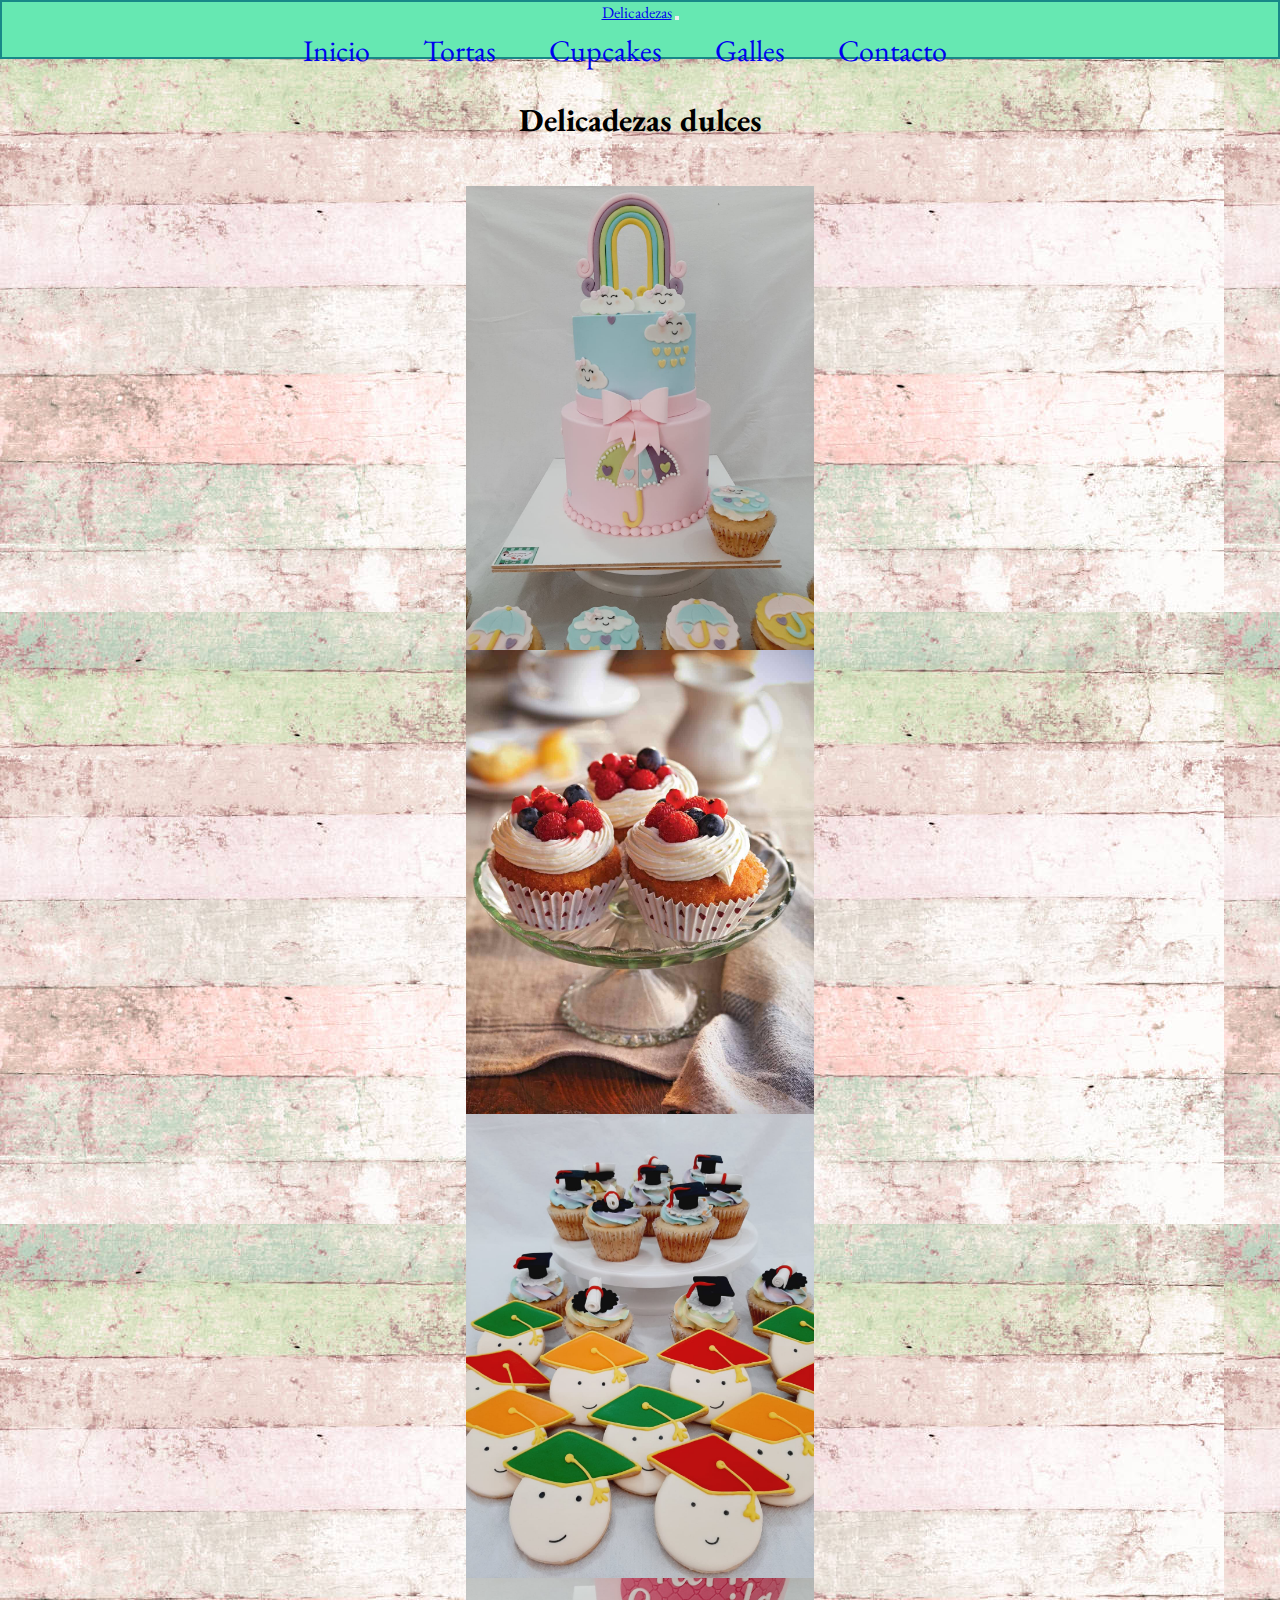
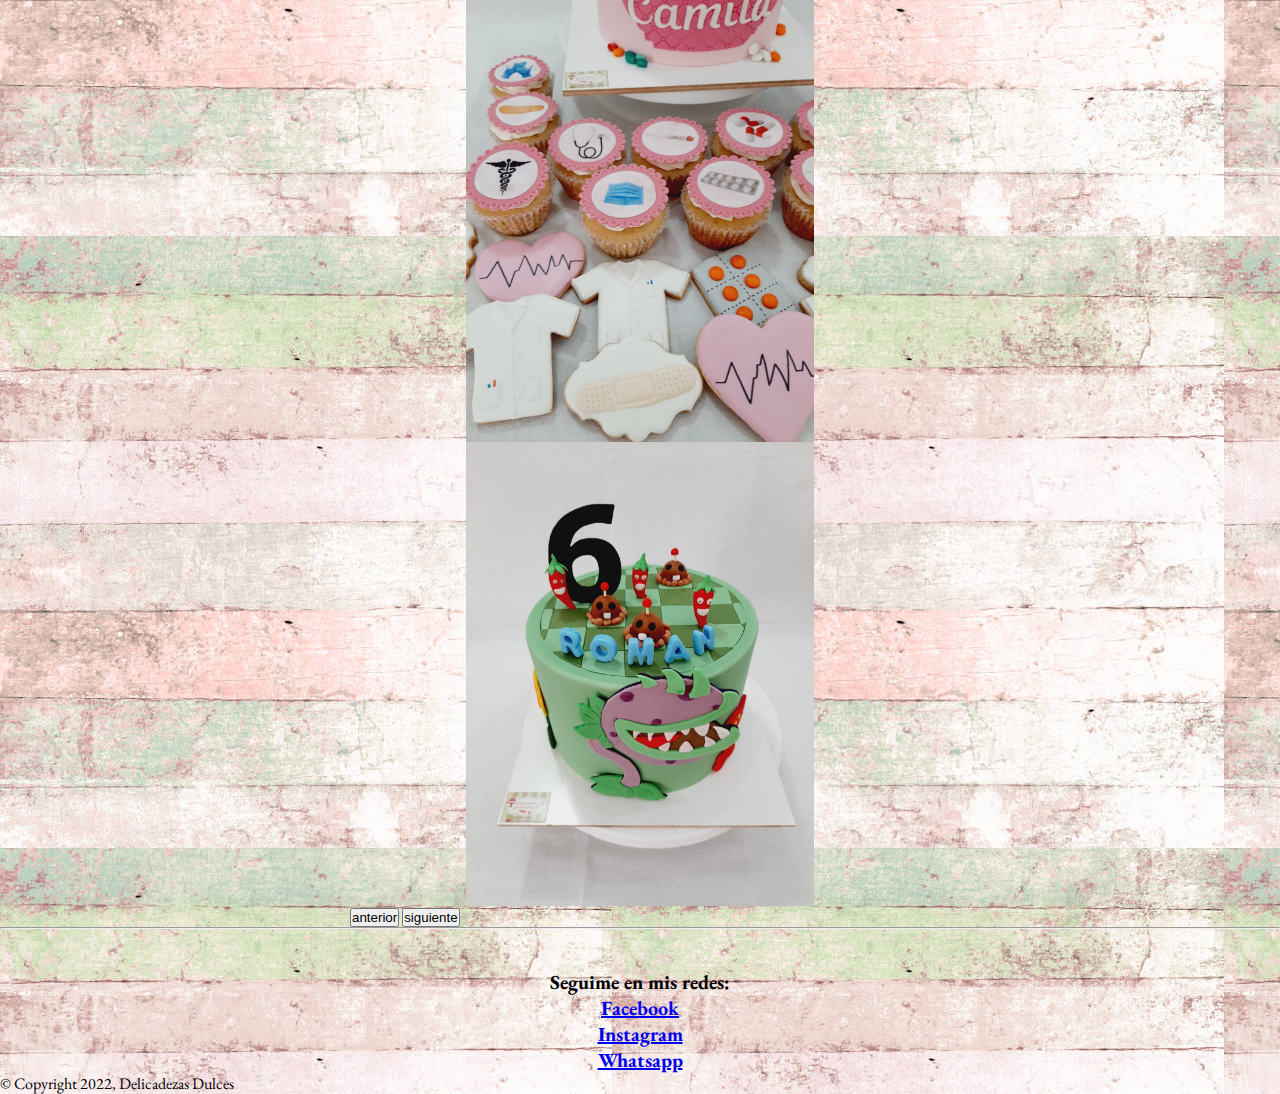
<file: index.html>
<!DOCTYPE html>
<html lang="es">
<head>
    <meta charset="UTF-8">
    <meta http-equiv="X-UA-Compatible" content="IE=edge">
    <meta name="viewport" content="width=device-width, initial-scale=1.0">
    <meta name="description" content="Presentacion de productos de Delicadezas Dulces">
    <meta name="keywords" content="delicadezas, dulces, myv, wanda, patzer">
    <title>Inicio</title>
    <link rel="icon" type="image/png" href="./assets/img/favicon.png">
    <link rel="stylesheet" href="./css/style.css">
    <link rel="preconnect" href="https://fonts.googleapis.com">
<link rel="preconnect" href="https://fonts.gstatic.com" crossorigin>
<link href="https://fonts.googleapis.com/css2?family=EB+Garamond&display=swap" rel="stylesheet">
<link
    rel="stylesheet"
    href="https://cdnjs.cloudflare.com/ajax/libs/animate.css/4.1.1/animate.min.css"
  />
<link href="https://cdn.jsdelivr.net/npm/bootstrap@5.1.3/dist/css/bootstrap.min.css" rel="stylesheet" integrity="sha384-1BmE4kWBq78iYhFldvKuhfTAU6auU8tT94WrHftjDbrCEXSU1oBoqyl2QvZ6jIW3" crossorigin="anonymous">
</head>


<body>

      <nav class="navbar navbar-expand-lg navbar-light bg-info">
        <div class="container-fluid">
          <a class="navbar-brand" href="/index.html">Delicadezas</a>
          <button class="navbar-toggler" type="button" data-bs-toggle="collapse" data-bs-target="#navbarNav" aria-controls="navbarNav"  aria-expanded="false" aria-label="Toggle navigation">
            <span class="navbar-toggler-icon"></span>
          </button>
          <div class="collapse navbar-collapse"  id="navbarNav">
            <ul class="navbar-nav">
              <li class="nav-item">
                <a class="nav-link active" aria-current="page" href="./index.html">Inicio</a>
              </li>
              <li class="nav-item">
                <a class="nav-link" href="./pages/tortas.html">Tortas</a>
              </li>
              <li class="nav-item">
                <a class="nav-link" href="./pages/cupcakes.html">Cupcakes</a>
              </li>
              <li class="nav-item">
                <a class="nav-link" href="./pages/galles.html">Galles</a>
              </li>
              <li class="nav-item">
                <a class="nav-link" href="./pages/contacto.html">Contacto</a>
              </li>
            </ul>
          </div>
        </div>
      </nav>




      




<main class="main">
    <h1 class="animate__animated animate__rubberBand">Delicadezas dulces</h1>


    <div id="carouselExampleControls" class="carousel slide" data-bs-ride="carousel">
        <div class="carousel-inner">
          <div class="carousel-item active">
            <img src="./assets/img/1.jpg" class="d-block w-100" alt="torta" width="500px">
          </div>
          <div class="carousel-item">
            <img src="./assets/img/C1.png" class="d-block w-100" alt="cupcake" width="500px">
          </div>
          <div class="carousel-item">
            <img src="./assets/img/G1.png" class="d-block w-100" alt="galles" width="500px">
          </div>
          <div class="carousel-item">
            <img src="./assets/img/G2.png" class="d-block w-100" alt="galles" width="500px">
          </div>
          <div class="carousel-item">
            <img src="./assets/img/4.jpg" class="d-block w-100" alt="galles" width="500px">
          </div>
        </div>
        <button class="carousel-control-prev" type="button" data-bs-target="#carouselExampleControls" data-bs-slide="prev">
          <span class="carousel-control-prev-icon" aria-hidden="true"></span>
          <span class="visually-hidden">anterior</span>
        </button>
        <button class="carousel-control-next" type="button" data-bs-target="#carouselExampleControls" data-bs-slide="next">
          <span class="carousel-control-next-icon" aria-hidden="true"></span>
          <span class="visually-hidden">siguiente</span>
        </button>
      </div>



</main>



<hr>
<footer>
    <div class="footer">
        <p>Seguime en mis redes:</p> 
        <p><a href="https://www.facebook.com/delicadezasdulces.myv" target="_blank">Facebook</a></p> 
        <p><a href="https://www.instagram.com/delicadezasdulcesmyv/" target="_blank">Instagram</a></p> 
        <p><a href="https://wa.me/5493489628971" target="_blank">Whatsapp</a></p>
    </div>

    <large>
      &copy; Copyright 2022, Delicadezas Dulces
    </large>
</footer>












<script src="https://cdn.jsdelivr.net/npm/bootstrap@5.1.3/dist/js/bootstrap.bundle.min.js" integrity="sha384-ka7Sk0Gln4gmtz2MlQnikT1wXgYsOg+OMhuP+IlRH9sENBO0LRn5q+8nbTov4+1p" crossorigin="anonymous"></script>

</body>
</html>
</file>
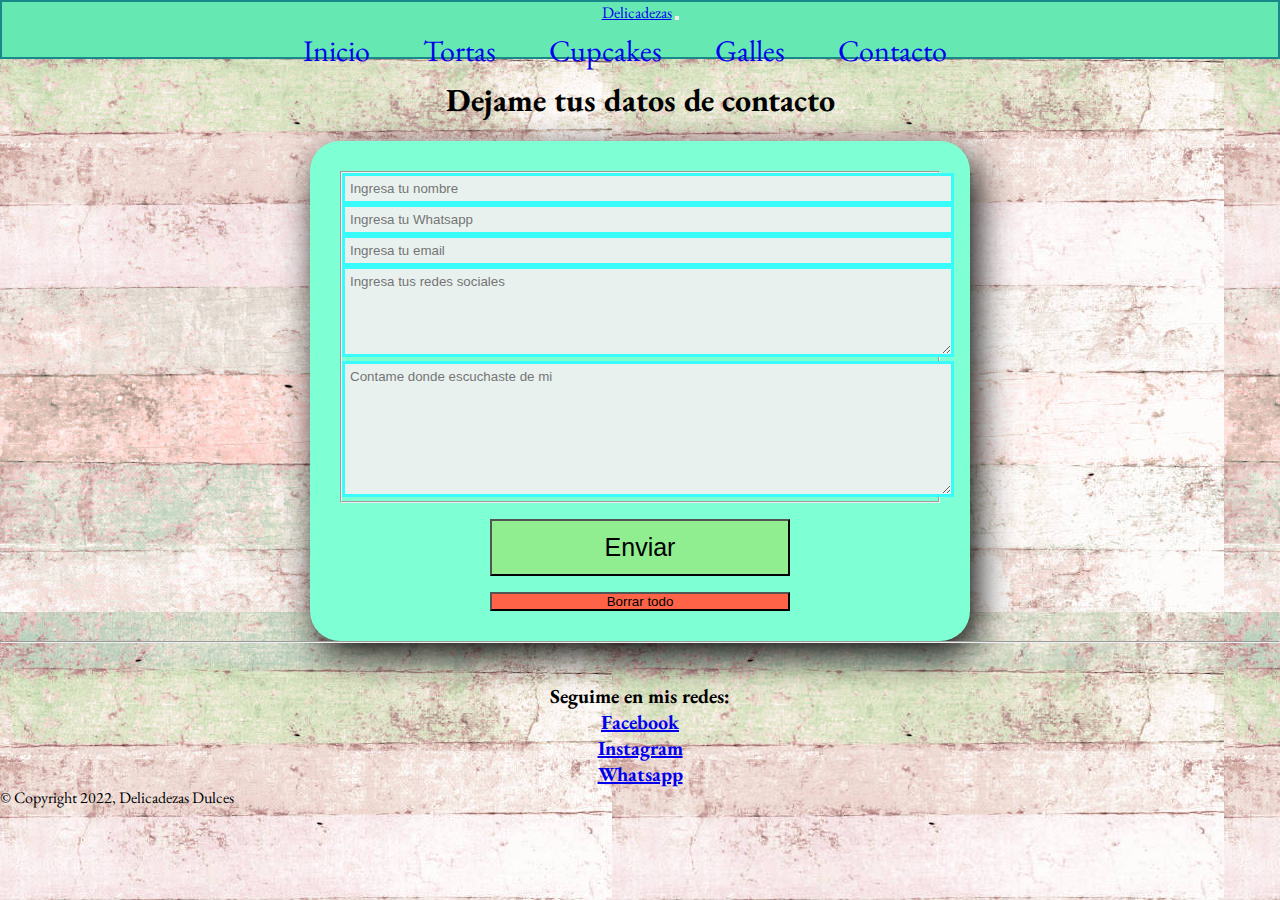
<file: pages/contacto.html>
<!DOCTYPE html>
<html lang="es">
<head>
    <meta charset="UTF-8">
    <meta http-equiv="X-UA-Compatible" content="IE=edge">
    <meta name="viewport" content="width=device-width, initial-scale=1.0">
    <meta name="description" content="Contacto de Delicadezas Dulces">
    <meta name="keywords" content="delicadezas, dulces, myv, wanda, patzer, contacto">
    <title>Contacto</title>
    <link rel="icon" type="image/png" href="../assets/img/favicon.png">
    <link rel="stylesheet" href="../css/style.css">
    <link rel="preconnect" href="https://fonts.googleapis.com">
<link rel="preconnect" href="https://fonts.gstatic.com" crossorigin>
<link href="https://fonts.googleapis.com/css2?family=EB+Garamond&display=swap" rel="stylesheet">
<link
    rel="stylesheet"
    href="https://cdnjs.cloudflare.com/ajax/libs/animate.css/4.1.1/animate.min.css"
  />
  <link href="https://cdn.jsdelivr.net/npm/bootstrap@5.1.3/dist/css/bootstrap.min.css" rel="stylesheet" integrity="sha384-1BmE4kWBq78iYhFldvKuhfTAU6auU8tT94WrHftjDbrCEXSU1oBoqyl2QvZ6jIW3" crossorigin="anonymous">
</head>
<body>

<nav class="navbar navbar-expand-lg navbar-light bg-info">
    <div class="container-fluid">
      <a class="navbar-brand" href="../index.html">Delicadezas</a>
      <button class="navbar-toggler" type="button" data-bs-toggle="collapse" data-bs-target="#navbarNav" aria-controls="navbarNav" aria-expanded="false" aria-label="Toggle navigation">
        <span class="navbar-toggler-icon"></span>
      </button>
      <div class="collapse navbar-collapse" id="navbarNav">
        <ul class="navbar-nav">
          <li class="nav-item">
            <a class="nav-link active" aria-current="page" href="../index.html">Inicio</a>
          </li>
          <li class="nav-item">
            <a class="nav-link" href="/pages/tortas.html">Tortas</a>
          </li>
          <li class="nav-item">
            <a class="nav-link" href="/pages/cupcakes.html">Cupcakes</a>
          </li>
          <li class="nav-item">
            <a class="nav-link" href="/pages/galles.html">Galles</a>
          </li>
          <li class="nav-item">
            <a class="nav-link" href="/pages/contacto.html">Contacto</a>
          </li>
        </ul>
      </div>
    </div>
  </nav>










<main>

<h1 class="animate__animated animate__rubberBand">Dejame tus datos de contacto</h1>

<div class="formulario">
<form action="enviar.php" method="get" enctype="text/plain">

    <fieldset>

    <label for="nombre"></label>
    <input class="cuadros" type="text" id="nombre" name="nombre" placeholder="Ingresa tu nombre" required>



    <label for="whatsapp"></label>
    <input class="cuadros" type="tel" id="whatsapp" name="whatsapp" placeholder="Ingresa tu Whatsapp" required>



    <label for="email"></label>
    <input class="cuadros" type="email" id="email" name="email" placeholder="Ingresa tu email">

 

    <label for="redes"></label>
    <textarea class="cuadros" class="cuadros" name="redes" id="redes" cols="40" rows="5" placeholder="Ingresa tus redes sociales"></textarea>



    <label for="comentario"></label>
    <textarea class="cuadros" name="comentario" id="comentario" cols="40" rows="8" placeholder="Contame donde escuchaste de mi"></textarea>

    </fieldset>
  


    <input class="boton" type="submit" value="Enviar">
    <input class="boton2" type="reset" value="Borrar todo">

</div>

</main>






</form>






<hr>
<footer>
    <div class="footer">
        <p>Seguime en mis redes:</p> <p><a href="https://www.facebook.com/delicadezasdulces.myv" target="_blank">Facebook</a></p> <p><a href="https://www.instagram.com/delicadezasdulcesmyv/" target="_blank">Instagram</a></p> <p><a href="https://wa.me/5493489628971" target="_blank">Whatsapp</a></p>
    </div>

    <large>
      &copy; Copyright 2022, Delicadezas Dulces
    </large>
</footer>









<script src="https://cdn.jsdelivr.net/npm/bootstrap@5.1.3/dist/js/bootstrap.bundle.min.js" integrity="sha384-ka7Sk0Gln4gmtz2MlQnikT1wXgYsOg+OMhuP+IlRH9sENBO0LRn5q+8nbTov4+1p" crossorigin="anonymous"></script>


</body>
</html>
</file>
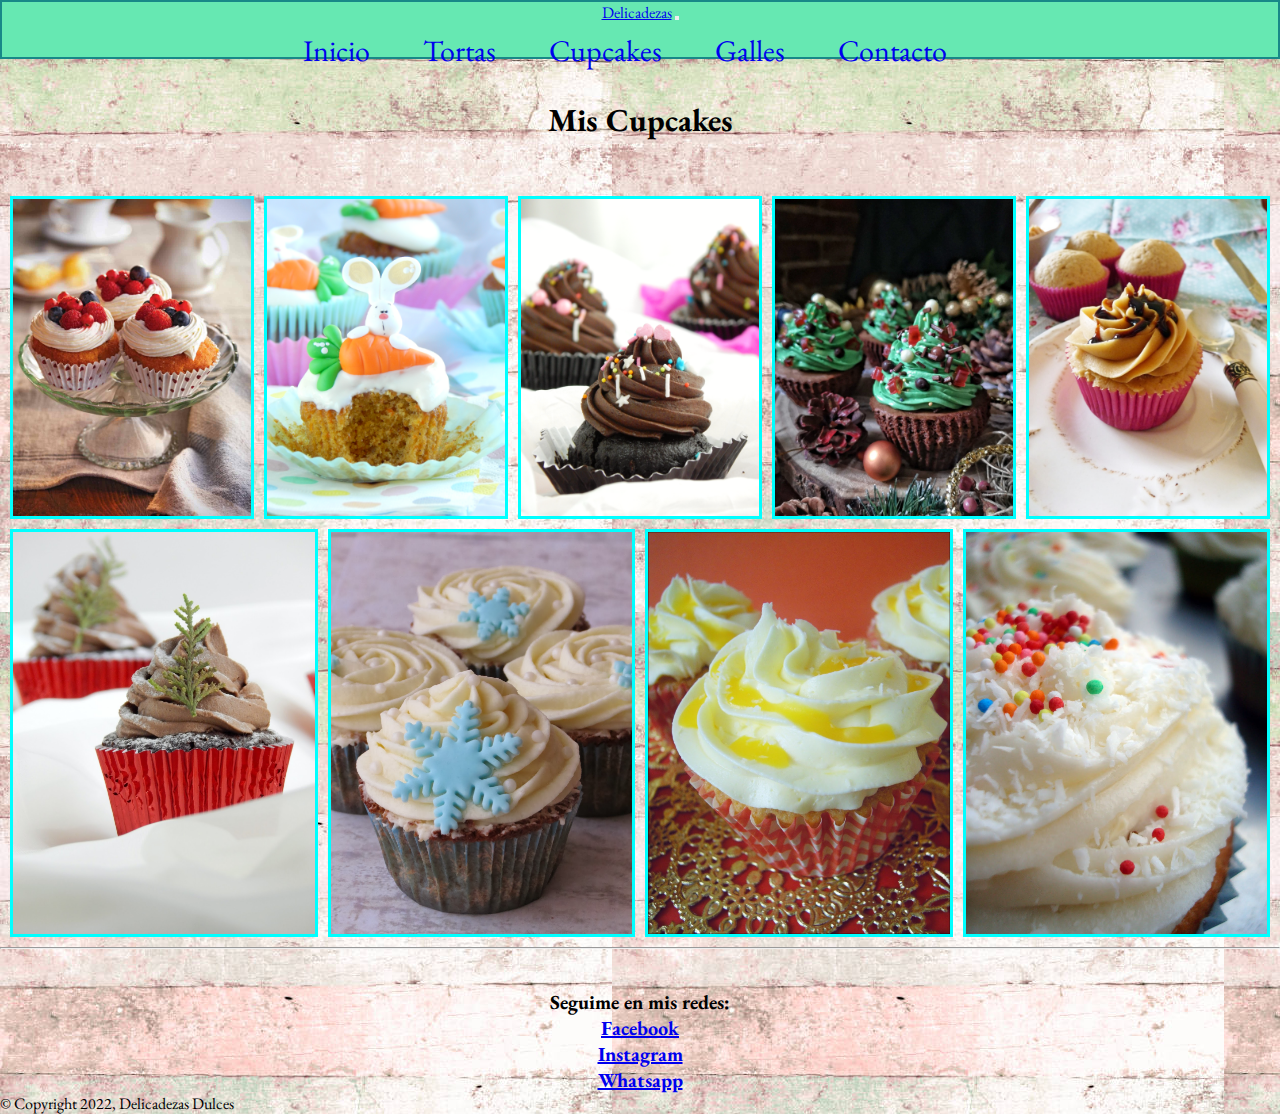
<file: pages/cupcakes.html>
<!DOCTYPE html>
<html lang="es">
<head>
    <meta charset="UTF-8">
    <meta http-equiv="X-UA-Compatible" content="IE=edge">
    <meta name="viewport" content="width=device-width, initial-scale=1.0">
    <meta name="description" content="Presentacion de cupcakes de Delicadezas Dulces">
    <meta name="keywords" content="delicadezas, dulces, myv, wanda, patzer, cupcakes">
    <title>Cupcakes</title>
    <link rel="icon" type="image/png" href="../assets/img/favicon.png">
    <link rel="stylesheet" href="../css/style.css">
    <link rel="preconnect" href="https://fonts.googleapis.com">
<link rel="preconnect" href="https://fonts.gstatic.com" crossorigin>
<link href="https://fonts.googleapis.com/css2?family=EB+Garamond&display=swap" rel="stylesheet">
<link
    rel="stylesheet"
    href="https://cdnjs.cloudflare.com/ajax/libs/animate.css/4.1.1/animate.min.css"
  />
  <link href="https://cdn.jsdelivr.net/npm/bootstrap@5.1.3/dist/css/bootstrap.min.css" rel="stylesheet" integrity="sha384-1BmE4kWBq78iYhFldvKuhfTAU6auU8tT94WrHftjDbrCEXSU1oBoqyl2QvZ6jIW3" crossorigin="anonymous">
</head>
<body>


<nav class="navbar navbar-expand-lg navbar-light bg-info">
    <div class="container-fluid">
      <a class="navbar-brand" href="../index.html">Delicadezas</a>
      <button class="navbar-toggler" type="button" data-bs-toggle="collapse" data-bs-target="#navbarNav" aria-controls="navbarNav" aria-expanded="false" aria-label="Toggle navigation">
        <span class="navbar-toggler-icon"></span>
      </button>
      <div class="collapse navbar-collapse" id="navbarNav">
        <ul class="navbar-nav">
          <li class="nav-item">
            <a class="nav-link active" aria-current="page" href="../index.html">Inicio</a>
          </li>
          <li class="nav-item">
            <a class="nav-link" href="/pages/tortas.html">Tortas</a>
          </li>
          <li class="nav-item">
            <a class="nav-link" href="/pages/cupcakes.html">Cupcakes</a>
          </li>
          <li class="nav-item">
            <a class="nav-link" href="/pages/galles.html">Galles</a>
          </li>
          <li class="nav-item">
            <a class="nav-link" href="/pages/contacto.html">Contacto</a>
          </li>
        </ul>
      </div>
    </div>
  </nav>






<main class="main">

<h1 class="animate__animated animate__rubberBand">Mis Cupcakes</h1>


<div class="box--principal">
    <div class="imagenes">
    <img src="../assets/img/C1.png" alt="cupcakes1">
    </div>
    <div class="imagenes">
    <img src="../assets/img/C2.png" alt="cupcakes2">
    </div>
    <div class="imagenes">
    <img src="../assets/img/C3.png" alt="cupcakes3">
    </div>
    <div class="imagenes">
    <img src="../assets/img/C4.png" alt="cupcakes4">
    </div>
    <div class="imagenes">
    <img src="../assets/img/C5.png" alt="cupcakes5">
    </div>
    <div class="imagenes">
    <img src="../assets/img/C6.png" alt="cupcakes6">
    </div>
    <div class="imagenes">
    <img src="../assets/img/C7.png" alt="cupcakes7">
    </div>
    <div class="imagenes">
    <img src="../assets/img/C8.png" alt="cupcakes8">
    </div>
    <div class="imagenes">
    <img src="../assets/img/C9.png" alt="cupcakes9">
    </div>
</div>
</main>





<hr>
<footer>
    <div class="footer">
        <p>Seguime en mis redes:</p> <p><a href="https://www.facebook.com/delicadezasdulces.myv" target="_blank">Facebook</a></p> <p><a href="https://www.instagram.com/delicadezasdulcesmyv/" target="_blank">Instagram</a></p> <p><a href="https://wa.me/5493489628971" target="_blank">Whatsapp</a></p>
    </div>

    <large>
      &copy; Copyright 2022, Delicadezas Dulces
    </large>
</footer>






<script src="https://cdn.jsdelivr.net/npm/bootstrap@5.1.3/dist/js/bootstrap.bundle.min.js" integrity="sha384-ka7Sk0Gln4gmtz2MlQnikT1wXgYsOg+OMhuP+IlRH9sENBO0LRn5q+8nbTov4+1p" crossorigin="anonymous"></script>


</body>
</html>
</file>
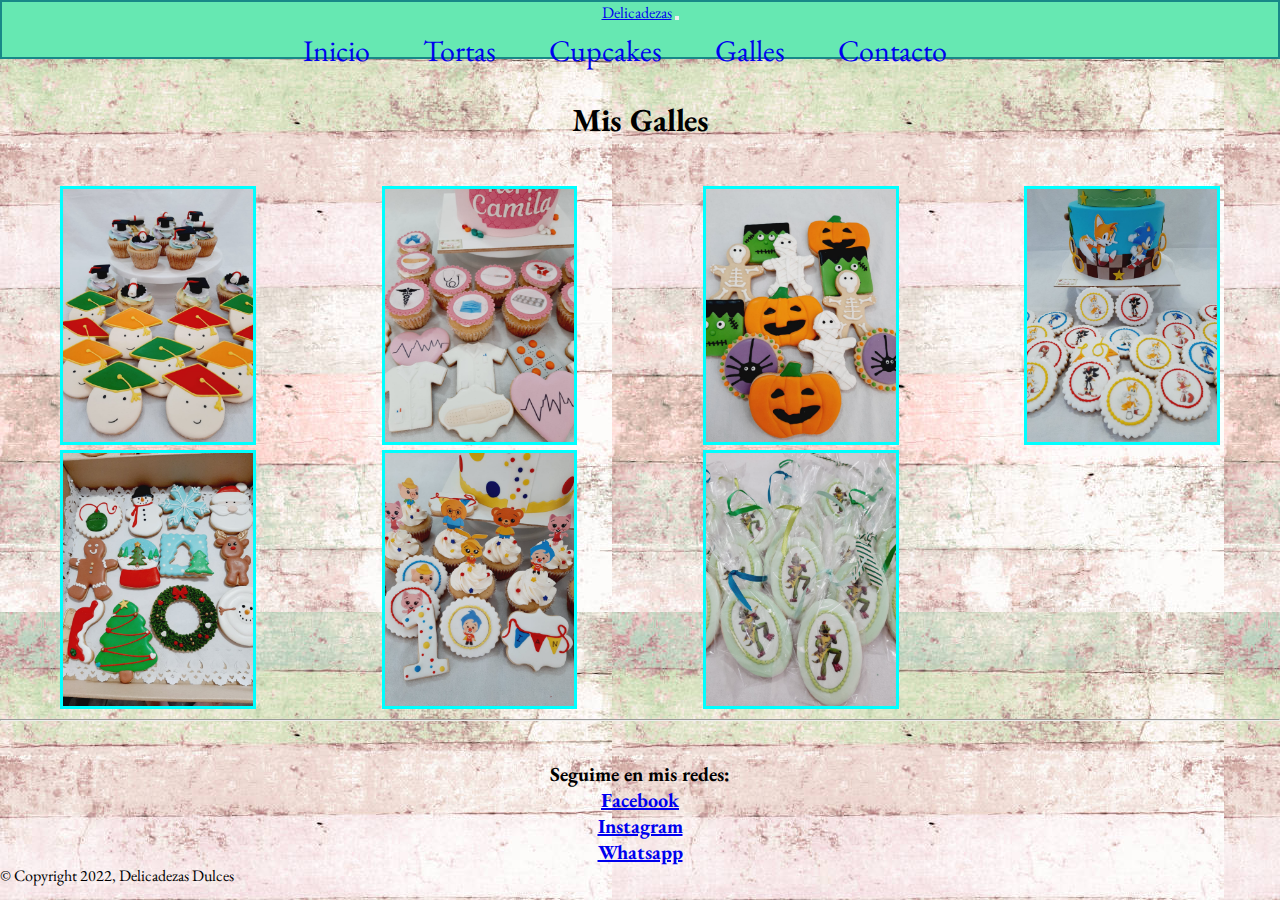
<file: pages/galles.html>
<!DOCTYPE html>
<html lang="es">
<head>
    <meta charset="UTF-8">
    <meta http-equiv="X-UA-Compatible" content="IE=edge">
    <meta name="viewport" content="width=device-width, initial-scale=1.0">
    <meta name="description" content="Presentacion de galles de Delicadezas Dulces">
    <meta name="keywords" content="delicadezas, dulces, myv, wanda, patzer, galles">
    <title>Galles</title>
    <link rel="icon" type="image/png" href="../assets/img/favicon.png">
    <link rel="stylesheet" href="../css/style.css">
    <link rel="preconnect" href="https://fonts.googleapis.com">
<link rel="preconnect" href="https://fonts.gstatic.com" crossorigin>
<link href="https://fonts.googleapis.com/css2?family=EB+Garamond&display=swap" rel="stylesheet">
<link
    rel="stylesheet"
    href="https://cdnjs.cloudflare.com/ajax/libs/animate.css/4.1.1/animate.min.css"
  />
  <link href="https://cdn.jsdelivr.net/npm/bootstrap@5.1.3/dist/css/bootstrap.min.css" rel="stylesheet" integrity="sha384-1BmE4kWBq78iYhFldvKuhfTAU6auU8tT94WrHftjDbrCEXSU1oBoqyl2QvZ6jIW3" crossorigin="anonymous">
</head>
<body>


<nav class="navbar navbar-expand-lg navbar-light bg-info">
    <div class="container-fluid">
      <a class="navbar-brand" href="../index.html">Delicadezas</a>
      <button class="navbar-toggler" type="button" data-bs-toggle="collapse" data-bs-target="#navbarNav" aria-controls="navbarNav" aria-expanded="false" aria-label="Toggle navigation">
        <span class="navbar-toggler-icon"></span>
      </button>
      <div class="collapse navbar-collapse" id="navbarNav">
        <ul class="navbar-nav">
          <li class="nav-item">
            <a class="nav-link active" aria-current="page" href="../index.html">Inicio</a>
          </li>
          <li class="nav-item">
            <a class="nav-link" href="/pages/tortas.html">Tortas</a>
          </li>
          <li class="nav-item">
            <a class="nav-link" href="/pages/cupcakes.html">Cupcakes</a>
          </li>
          <li class="nav-item">
            <a class="nav-link" href="/pages/galles.html">Galles</a>
          </li>
          <li class="nav-item">
            <a class="nav-link" href="/pages/contacto.html">Contacto</a>
          </li>
        </ul>
      </div>
    </div>
  </nav>






<main class="main">
    

<h1 class="animate__animated animate__rubberBand">Mis Galles</h1>

<div class="grid-container">
    <div class="grid-item">
    <img src="../assets/img/G1.png" alt="galle1" width="400" style="border: 3px solid; color: aqua;">
    </div>
    <div class="grid-item">
    <img src="../assets/img/G2.png" alt="galle2" width="400" style="border: 3px solid; color: aqua;">
    </div>
    <div class="grid-item">
    <img src="../assets/img/G3.png" alt="galle3" width="400" style="border: 3px solid; color: aqua;">
    </div>
    <div class="grid-item">
    <img src="../assets/img/G4.png" alt="galle4" width="400" style="border: 3px solid; color: aqua;">
    </div>
    <div class="grid-item">
    <img src="../assets/img/G5.png" alt="galle5" width="400" style="border: 3px solid; color: aqua;">
    </div>
    <div class="grid-item">
    <img src="../assets/img/G6.png" alt="galle6" width="400" style="border: 3px solid; color: aqua;">
    </div>
    <div class="grid-item">
    <img src="../assets/img/G7.png" alt="galle7" width="400" style="border: 3px solid; color: aqua;">
    </div>
</div>


</main>





<hr>
<footer>
    <div class="footer">
        <p>Seguime en mis redes:</p> <p><a href="https://www.facebook.com/delicadezasdulces.myv" target="_blank">Facebook</a></p> <p><a href="https://www.instagram.com/delicadezasdulcesmyv/" target="_blank">Instagram</a></p> <p><a href="https://wa.me/5493489628971" target="_blank">Whatsapp</a></p>
    </div>

    <large>
      &copy; Copyright 2022, Delicadezas Dulces
    </large>
</footer>





<script src="https://cdn.jsdelivr.net/npm/bootstrap@5.1.3/dist/js/bootstrap.bundle.min.js" integrity="sha384-ka7Sk0Gln4gmtz2MlQnikT1wXgYsOg+OMhuP+IlRH9sENBO0LRn5q+8nbTov4+1p" crossorigin="anonymous"></script>


</body>
</html>
</file>
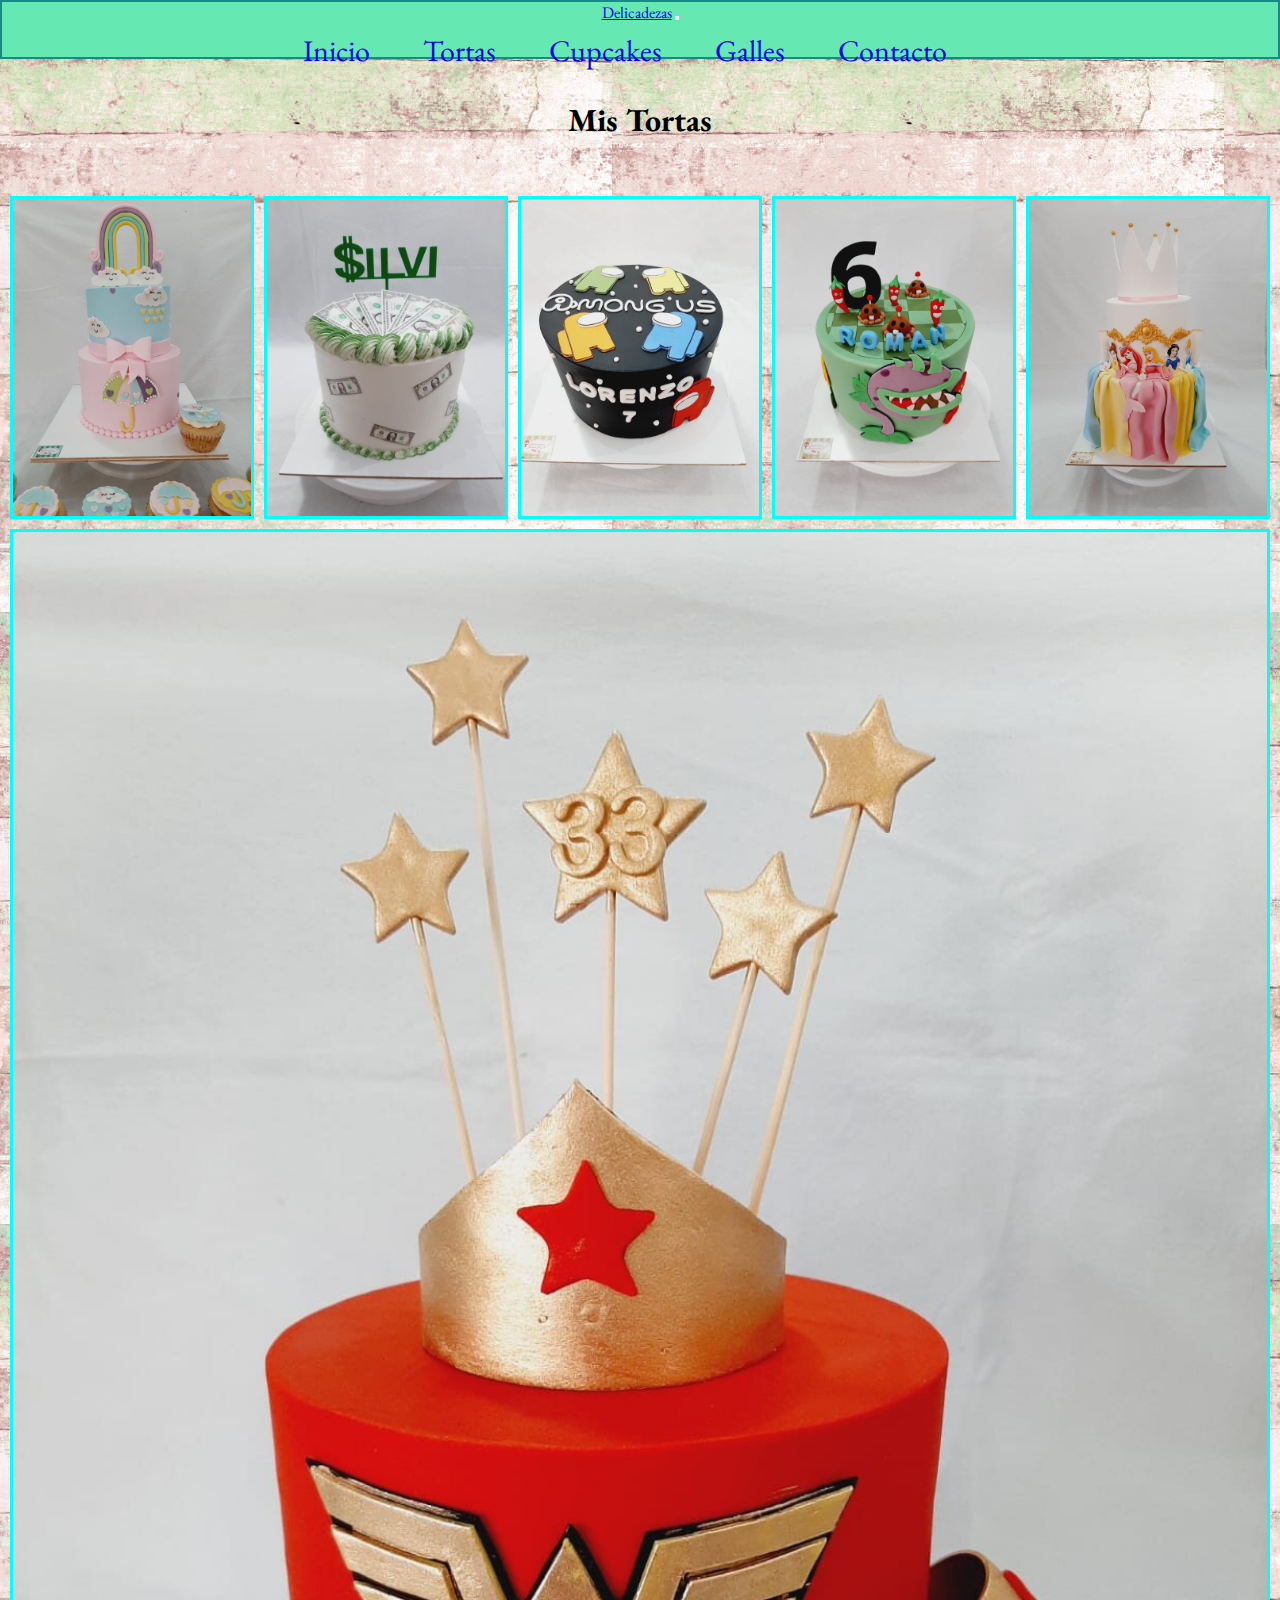
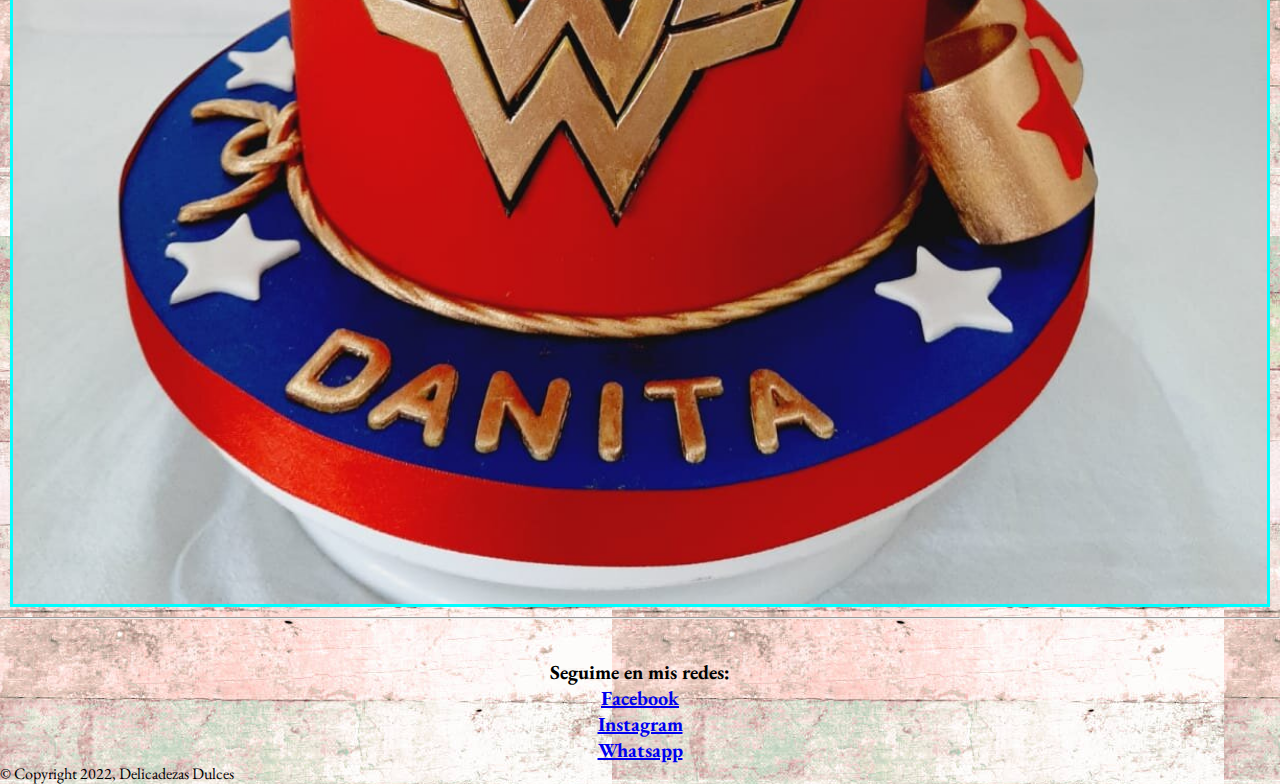
<file: pages/tortas.html>
<!DOCTYPE html>
<html lang="es">
<head>
    <meta charset="UTF-8">
    <meta http-equiv="X-UA-Compatible" content="IE=edge">
    <meta name="viewport" content="width=device-width, initial-scale=1.0">
    <meta name="description" content="Presentacion de tortas de Delicadezas Dulces">
    <meta name="keywords" content="delicadezas, dulces, myv, wanda, patzer, torta, tortas">
    <title>Tortas</title>
    <link rel="icon" type="image/png" href="../assets/img/favicon.png">
    <link rel="stylesheet" href="../css/style.css">
    <link rel="preconnect" href="https://fonts.googleapis.com">
<link rel="preconnect" href="https://fonts.gstatic.com" crossorigin>
<link href="https://fonts.googleapis.com/css2?family=EB+Garamond&display=swap" rel="stylesheet">
<link
    rel="stylesheet"
    href="https://cdnjs.cloudflare.com/ajax/libs/animate.css/4.1.1/animate.min.css"
  />
  <link href="https://cdn.jsdelivr.net/npm/bootstrap@5.1.3/dist/css/bootstrap.min.css" rel="stylesheet" integrity="sha384-1BmE4kWBq78iYhFldvKuhfTAU6auU8tT94WrHftjDbrCEXSU1oBoqyl2QvZ6jIW3" crossorigin="anonymous">
</head>
<body>

<nav class="navbar navbar-expand-lg navbar-light bg-info">
    <div class="container-fluid">
      <a class="navbar-brand" href="../index.html">Delicadezas</a>
      <button class="navbar-toggler" type="button" data-bs-toggle="collapse" data-bs-target="#navbarNav" aria-controls="navbarNav" aria-expanded="false" aria-label="Toggle navigation">
        <span class="navbar-toggler-icon"></span>
      </button>
      <div class="collapse navbar-collapse" id="navbarNav">
        <ul class="navbar-nav">
          <li class="nav-item">
            <a class="nav-link active" aria-current="page" href="../index.html">Inicio</a>
          </li>
          <li class="nav-item">
            <a class="nav-link" href="./tortas.html">Tortas</a>
          </li>
          <li class="nav-item">
            <a class="nav-link" href="./cupcakes.html">Cupcakes</a>
          </li>
          <li class="nav-item">
            <a class="nav-link" href="./galles.html">Galles</a>
          </li>
          <li class="nav-item">
            <a class="nav-link" href="./contacto.html">Contacto</a>
          </li>
        </ul>
      </div>
    </div>
  </nav>



<main class="main">
    <h1 class="animate__animated animate__rubberBand">Mis Tortas</h1>
<div class="box--principal">
    <div class="imagenes">
    <img src="../assets/img/1.jpg" alt="torta1";>
    </div>
    <div class="imagenes">
    <img src="../assets/img/2.jpg" alt="torta2">
    </div>
    <div class="imagenes">
    <img src="../assets/img/3.jpg" alt="torta3">
    </div>
    <div class="imagenes">
    <img src="../assets/img/4.jpg" alt="torta4">
    </div>
    <div class="imagenes">
    <img src="../assets/img/5.jpg" alt="torta5">
    </div>
    <div class="imagenes">
    <img src="../assets/img/6.jpg" alt="torta6">
    </div>
</div>
</main>

<hr>
<footer>
    <div class="footer">
        <p>Seguime en mis redes:</p> <p><a href="https://www.facebook.com/delicadezasdulces.myv" target="_blank">Facebook</a></p> <p><a href="https://www.instagram.com/delicadezasdulcesmyv/" target="_blank">Instagram</a></p> <p><a href="https://wa.me/5493489628971" target="_blank">Whatsapp</a></p>
    </div>

    <large>
      &copy; Copyright 2022, Delicadezas Dulces
    </large>
</footer>




<script src="https://cdn.jsdelivr.net/npm/bootstrap@5.1.3/dist/js/bootstrap.bundle.min.js" integrity="sha384-ka7Sk0Gln4gmtz2MlQnikT1wXgYsOg+OMhuP+IlRH9sENBO0LRn5q+8nbTov4+1p" crossorigin="anonymous"></script>

</body>
</html>
</file>
<file: css/style.css>
* {
margin: 0;
padding:0;
}

body {
    background-image: url("../assets/img/fondo.png");
    font-family: 'EB Garamond', serif;
}


nav {
    background-color: rgb(102, 232, 178);
    height: 55px;
    text-align: center;
    border: solid 2px rgb(24, 136, 136);
}

nav ul {
    padding: 8px;
}

nav ul li {
    display: inline;
}

nav ul li a {
    text-decoration: none;
    font-size: 30px;
    margin-right: 30px;
    padding: 10px;
}

nav ul li a:hover{
    color: white;
    background-color: rgb(21, 195, 195);
}



.main h1 {
    text-align: center;
    margin-top: 20px;
    margin-bottom: 25px;
}

.main .fotoInicio {
    border-top: dotted 5px rgb(6, 155, 93);
    border-right: solid 5px rgb(90, 150, 125);
    border-bottom: dotted 5px rgb(6, 155, 93);
    border-left: solid 5px rgb(90, 150, 125);
}

.main img {
    display: block;
    margin: 0px auto;
    width: 200px;
    flex-grow: 1;
    width: 60%;
}


.box--principal {
    display: flex;
    padding: 10px;
    height: auto;
    gap: 10px;
    flex-wrap: wrap;
    justify-content: space-around;
}


.imagenes {
    border: 3px solid aqua;
    width: 200px;
    flex-grow: 1;
}


.imagenes img {
    width: 100%;
}

.imagenes img:hover {
    opacity: 80%;
}


.grid-container {
    display: grid;
    grid-template-columns: 1fr 1fr 1fr;
    grid-template-rows: auto auto auto;
    gap: 5px 5px;
}

.grid-item {
    width: 100%;
}

@media screen and (max-width: 700px) {
.grid-container {
    display: grid;
    grid-template-columns: 1fr 1fr;
    grid-template-rows: auto auto;
    gap: 5px 5px;
}
}

@media screen and (min-width: 1200px) {
    .grid-container {
        display: grid;
        grid-template-columns: 1fr 1fr 1fr 1fr;
        grid-template-rows: auto auto auto auto;
        gap: 5px 5px;
    }

}

.footer {
    color: rgb(0, 0, 0);
    font-weight: bold;
    font-size: 20px;
    text-align: center;
    padding-top: 40px;
}

@media screen and (min-width:1400px) {
    #carouselExampleControls {
        padding-left: 450px;
        padding-right: 450px;
    }
}

@media screen and (max-width:1400px) {
    #carouselExampleControls {
        padding-left: 350px;
        padding-right: 350px;
    }
}

@media screen and (max-width:1200px) {
    #carouselExampleControls {
        padding-left: 300px;
        padding-right: 300px;
    }
}

@media screen and (max-width:1000px) {
    #carouselExampleControls {
        padding-left: 250px;
        padding-right: 250px;
    }
}

@media screen and (max-width:800px) {
    #carouselExampleControls {
        padding-left: 200px;
        padding-right: 200px;
    }
}

@media screen and (max-width:680px) {
    #carouselExampleControls {
        padding-left: 150px;
        padding-right: 150px;
    }
}

@media screen and (max-width:580px) {
    #carouselExampleControls {
        padding-left: 100px;
        padding-right: 100px;
    }
}

@media screen and (max-width:470px) {
    #carouselExampleControls {
        padding-left: 30px;
        padding-right: 30px;
    }
}

.animate__animated {
    padding: auto;
    text-align: center;
    padding-top: 20px;
    padding-bottom: 20px;
}

.formulario {
    padding: 30px;
    text-align: center;
    margin-top: 40px;
    width: 600px;
    margin: auto;
    background-color: aquamarine;
    border-radius: 30px;
    font-family: 'Gill Sans', 'Gill Sans MT', Calibri, 'Trebuchet MS', sans-serif;
    box-shadow: 7px 13px 37px black;
}

.cuadros {
    width: 100%;
    background-color: rgb(233, 241, 239);
    padding: 5px;
    border: 3px solid rgba(0, 255, 255, 0.762);
    font-family: 'Gill Sans', 'Gill Sans MT', Calibri, 'Trebuchet MS', sans-serif;

}

.boton {
    width: 50%;
    background-color: lightgreen;
    padding: 12px;
    margin: 16px 0;
    font-size: 25px
}

.boton2 {
    width: 50%;
    background-color: tomato;
}


@media only screen and (max-width : 991px) {
    .navbar-collapse {
    background: lightseagreen;
  }
}

@media screen and (max-width: 700px) {
    .formulario {
        width: 400px;
    }
}

@media screen and (max-width: 440px) {
    .formulario {
        width: 300px;
    }
}
</file>
